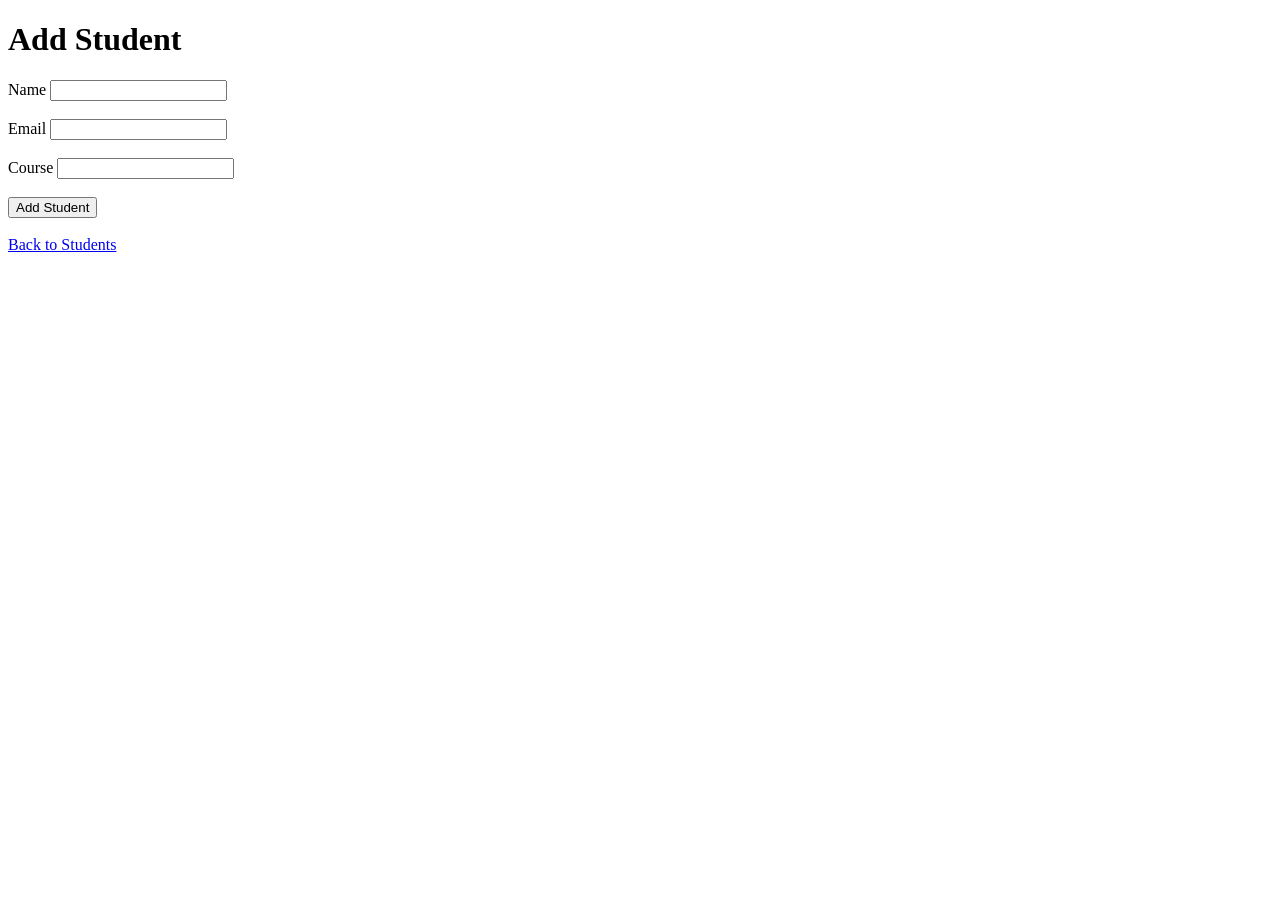
<file: flask_Project/templates/add_student.html>
<!DOCTYPE html>
<html lang="en">
<head>
    <meta charset="UTF-8">
    <meta name="viewport" content="width=device-width, initial-scale=1.0">
    <title>Add Student</title>
</head>
<body>

    <h1>Add Student</h1>

    <form method="POST">
        <label>Name</label>
        <input type="text" name="name" required>
        <br><br>

        <label>Email</label>
        <input type="email" name="email" required>
        <br><br>

        <label>Course</label>
        <input type="text" name="course" required>
        <br><br>

        <button type="submit">Add Student</button>

    </form>

    <br>

    <a href="{{ url_for('index')}}">
         Back to Students

    </a>
    
</body>
</html>
</file>
